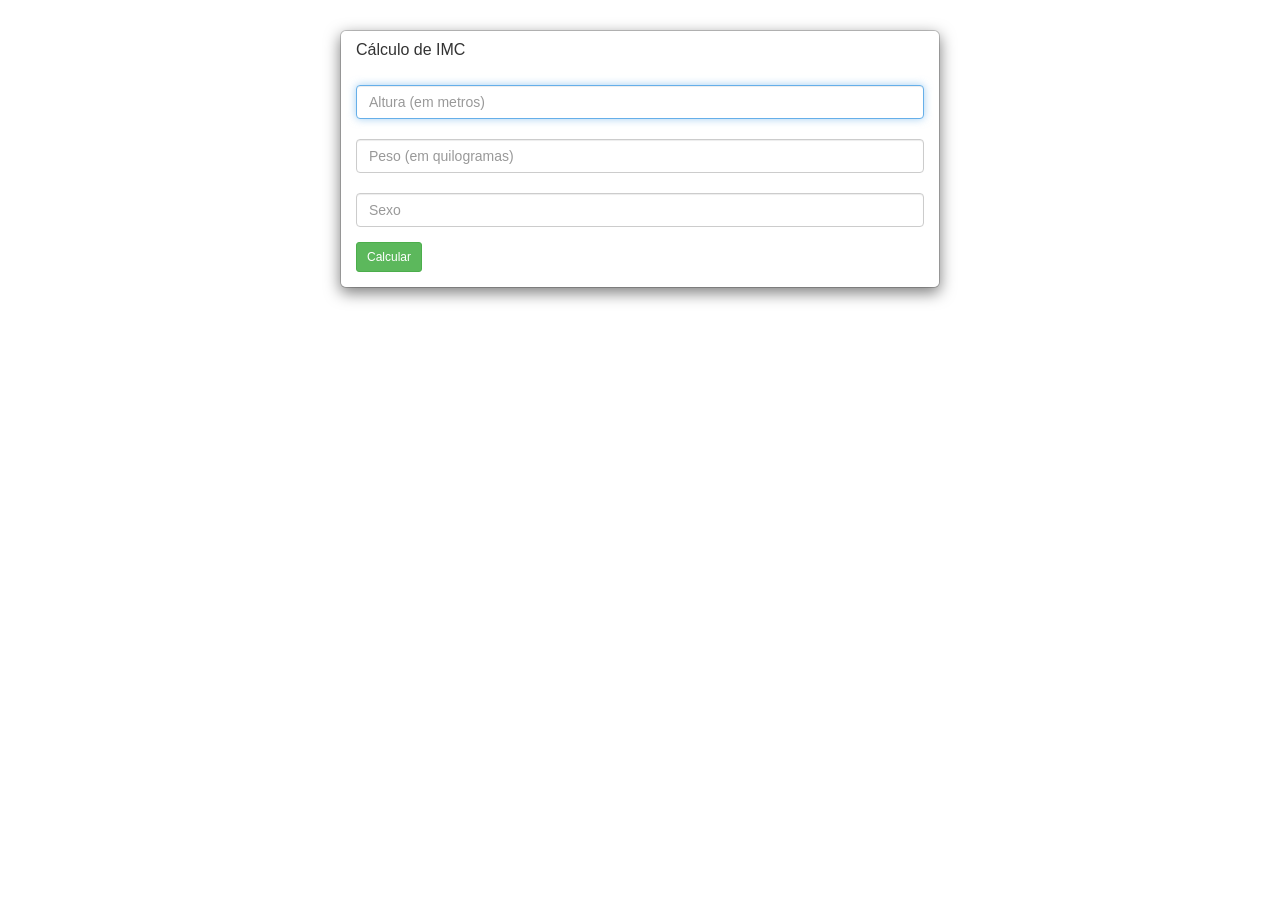
<file: src/main/webapp/index.html>
<!DOCTYPE html>
<html lang="pt-BR">
  <head>
    <meta charset="utf-8">
    <meta http-equiv="X-UA-Compatible" content="IE=edge">
    <meta name="viewport" content="width=device-width, initial-scale=1">
    <title>Cálculo IMC</title>
    <link rel="stylesheet" href="https://maxcdn.bootstrapcdn.com/bootstrap/3.3.7/css/bootstrap.min.css" integrity="sha384-BVYiiSIFeK1dGmJRAkycuHAHRg32OmUcww7on3RYdg4Va+PmSTsz/K68vbdEjh4u" crossorigin="anonymous">
    <script src="IMC.js"></script>
    <script>
        //alert("Tá carregando!");
    </script>
  </head>
  <body>
    <div class="col-md-12">
        <div class="modal-dialog" style="margin-bottom:0">
            <div class="modal-content">
                <div class="panel-heading">
                    <h3 class="panel-title">Cálculo de IMC</h3>
                </div>
                <div class="panel-body">
                <form name="formulario">
                    <fieldset>
                        <div class="form-group">
                            <input class="form-control" placeholder="Altura (em metros)" name="altura" type="text" autofocus="">
                            <br>
                            <input class="form-control" placeholder="Peso (em quilogramas)" name="peso" type="text" autofocus="">
                            <br>
                            <input class="form-control" placeholder="Sexo" name="sexo" type="text" autofocus="">
                        </div>
                        <button class="btn btn-sm btn-success" type="button" onclick="calcula_imc()">Calcular</a>
                    </fieldset>
                </form>
            </div>
        </div>
    </div>
  </body>
</html>
</file>
